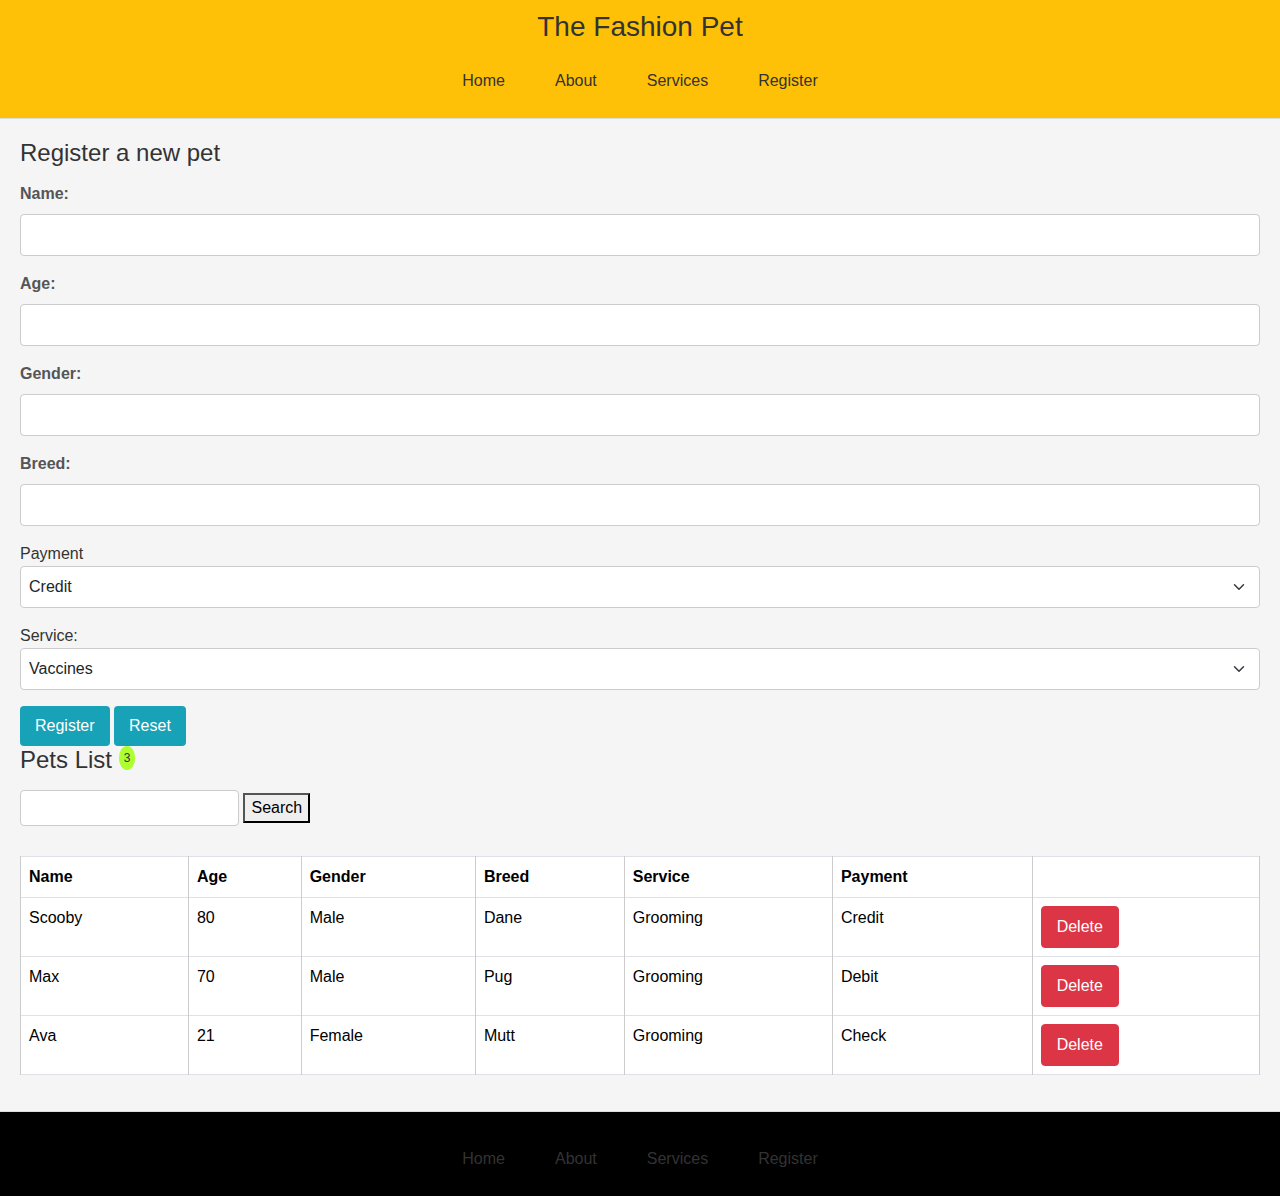
<file: 104/PetSalon/styles/register.html>
<!DOCTYPE html>
<html lang="en">
<head>
    <meta charset="UTF-8">
    <meta name="viewport" content="width=device-width, initial-scale=1.0">
    <link rel="stylesheet" href="https://cdn.jsdelivr.net/npm/bootstrap@5.3.1/dist/css/bootstrap.min.css">
    <link rel="stylesheet" href="register.css">
    <link rel="stylesheet" href="mystyle.css">
    <link rel="stylesheet" href="index.css">
    <title>Document</title>
</head>
<body>
    <header>
        <h1>The Fashion Pet</h1>
        <nav>

            <a href="index.html">Home</a>
            <a href="about.html">About</a>
            <a href="services.html">Services</a>
            <a href="register.html">Register</a>

        </nav>

    </header>
    <main>
        <h2>Register a new pet</h2>

        <div>
            <div class="mb-3">
                <label class="form-label">Name:</label>
                <input class="form-control" type="text" id="txtName">
            </div>
            <div class="mb-3">
                <label class="form-label">Age:</label>
                <input class="form-control" type="text" id="txtAge">
            </div>
            <div class="mb-3">
                <label class="form-label">Gender:</label>
                <input class="form-control" type="text" id="txtGender">
            </div>
            <div class="mb-3">
                <label class="form-label">Breed:</label>
                <input class="form-control" type="text" id="txtBreed">
            </div>
            <div class="mb-3">
                <label>Payment</label>
                <select class="form-select" id="txtPayment">
                    <option value="credit">Credit</option>
                    <option value="debit">Debit</option>
                    <option value="check">Check</option>
                    <option value="cash">Cash</option>
                </select>
            </div>
            <div class="mb-3">
                <label>Service:</label>
                <select class="form-select" id="txtService">
                    <option value="vaccines">Vaccines</option>
                    <option value="nails">Nails Trimming</option>
                    <option value="grooming">Grooming</option>
                    <option value="dental">Dental</option>
                </select>
            </div>
            
            <button type="button" class="btn btn-info" onclick="register()";>Register</button>
            <button type="button" class="btn btn-info" onclick="reset()";>Reset</button>
            


        </div>

        <h2>Pets List <sup id="numberPets"></sup></h2>
        <div>
            <input type="search" id="txtSearch">
            <button onclick="search();">Search</button>
        </div>
        
        <div id="pets"></div>
        <table class="table table-bordered">
            <thead>
                <th scope="col">Name</th>
                <th scope="col">Age</th>
                <th scope="col">Gender</th>
                <th scope="col">Breed</th>
                <th scope="col">Service</th>
                <th scope="col">Payment</th>
                <th></th>

            </thead>
            
            
            <tbody id="petsList">
            
            </tbody>
        </table>
        
    </main>

    <ul id="pets"></ul>
    <script src= "./register.js"></script>
    <script src= "./display.js"></script>
</body>
<footer class="footer">
    <nav>

        <a href="index.html">Home</a>
        <a href="about.html">About</a>
        <a href="services.html">Services</a>
        <a href="register.html">Register</a>

    </nav>
</footer>
</html>
</file>
<file: 104/PetSalon/styles/register.css>
body, h1, h2, h3, p, ul, li {
    margin: 0;
    padding: 0;
}


body {
    font-family: Arial, sans-serif;
    background-color: #f5f5f5;
    color: #333;
}


header {
    background-color: #ffc107;
    color: #fff;
    padding: 10px 0;
    text-align: center;
}


nav {
    display: flex;
    justify-content: center;
    padding: 10px 0;
}

nav a {
    color: #333;
    text-decoration: none;
    margin: 0 15px;
    padding: 5px 10px;
    border-radius: 5px;
    transition: background-color 0.3s ease-in-out, color 0.3s ease-in-out;
}

nav a:hover {
    background-color: #333;
    color: #fff;
}


.container {
    max-width: 1200px;
    margin: 0 auto;
    padding: 20px;
    background-color: #fff;
    border-radius: 10px;
    box-shadow: 0 0 10px rgba(0, 0, 0, 0.1);
}


.pet-salon-title {
    font-size: 24px;
    color: #ff5722;
    margin-bottom: 10px;
}

.pet-salon-info {
    font-size: 18px;
    color: #777;
    margin-bottom: 20px;
}
</file>
<file: 104/PetSalon/styles/mystyle.css>
.error{
    background-color: red;
}

#pets{
    display: grid;
    grid-template-columns: 1fr 1fr 1fr;
    column-gap: 10px;
    row-gap: 10px;
    
}

.pet{
    background-color: #dedede;
    border:1px solid gray;
    border-radius: 10px;
    padding: 10px;
    display: grid;

}
#numberPets{
    font-size: 12px;
    background-color: greenyellow;
    padding: 5px;
    border-radius: 50%;
}
.highlight td{
    background-color: orange!important;
}



header {
    text-align: center;
    background-color: #f8f8f8;
    padding: 20px;
    border-bottom: 1px solid #ddd;
  }
  
  header h1 {
    margin: 0;
    font-size: 28px;
    color: #333;
  }
  
  nav {
    margin-top: 10px;
  }
  
  nav a {
    text-decoration: none;
    color: #555;
    margin: 0 10px;
  }
  

  main {
    padding: 20px;
  }
  
  main h2 {
    font-size: 24px;
    margin-bottom: 15px;
    color: #333;
  }
  

  .form-label {
    font-weight: bold;
    color: #555;
  }
  
  .form-control {
    width: 100%;
    padding: 8px;
    border: 1px solid #ccc;
    border-radius: 4px;
    margin-bottom: 10px;
  }
  
  .form-select {
    width: 100%;
    padding: 8px;
    border: 1px solid #ccc;
    border-radius: 4px;
    margin-bottom: 10px;
    background-color: #fff;
  }
  

  .btn {
    padding: 8px 15px;
    border-radius: 4px;
    cursor: pointer;
  }
  
  .btn-info {
    background-color: #17a2b8;
    color: #fff;
    border: none;
  }
  

#txtSearch {
    padding: 5px;
    border: 1px solid #ccc;
    border-radius: 4px;
    margin-bottom: 10px;
  }
  

  table {
    width: 100%;
    border-collapse: collapse;
    margin-top: 20px;
  }
  
  th, td {
    border: 1px solid #ccc;
    padding: 8px;
    text-align: left;
  }
  

  footer{
    text-align: center;
    padding: 10px;
    background-color: black;
    border-top: 1px solid #ddd;
  }
</file>
<file: 104/PetSalon/styles/index.css>
/* Reset default margin and padding */
body, h1, h2, h3, p, ul, li {
    margin: 0;
    padding: 0;
}

/* Set background color and text color */
body {
    font-family: Arial, sans-serif;
    background-color: #f5f5f5;
    color: #333;
}

/* Header styles */
header {
    background-color: #ffc107;
    color: #fff;
    padding: 10px 0;
    text-align: center;
}

/* Navigation styles */
nav {
    display: flex;
    justify-content: center;
    padding: 10px 0;
}

nav a {
    color: #333;
    text-decoration: none;
    margin: 0 15px;
    padding: 5px 10px;
    border-radius: 5px;
    transition: background-color 0.3s ease-in-out, color 0.3s ease-in-out;
}

nav a:hover {
    background-color: #333;
    color: #fff;
}

/* Center content */
.container {
    max-width: 1200px;
    margin: 0 auto;
    padding: 20px;
    background-color: #fff;
    border-radius: 10px;
    box-shadow: 0 0 10px rgba(0, 0, 0, 0.1);
}

/* Pet salon specific styles */
.pet-salon-title {
    font-size: 24px;
    color: #ff5722;
    margin-bottom: 10px;
}

.pet-salon-info {
    font-size: 18px;
    color: #777;
    margin-bottom: 20px;
}

/* Script reference */
.script-reference {
    text-align: center;
    margin-top: 20px;
    font-size: 14px;
    color: #999;
}
</file>
